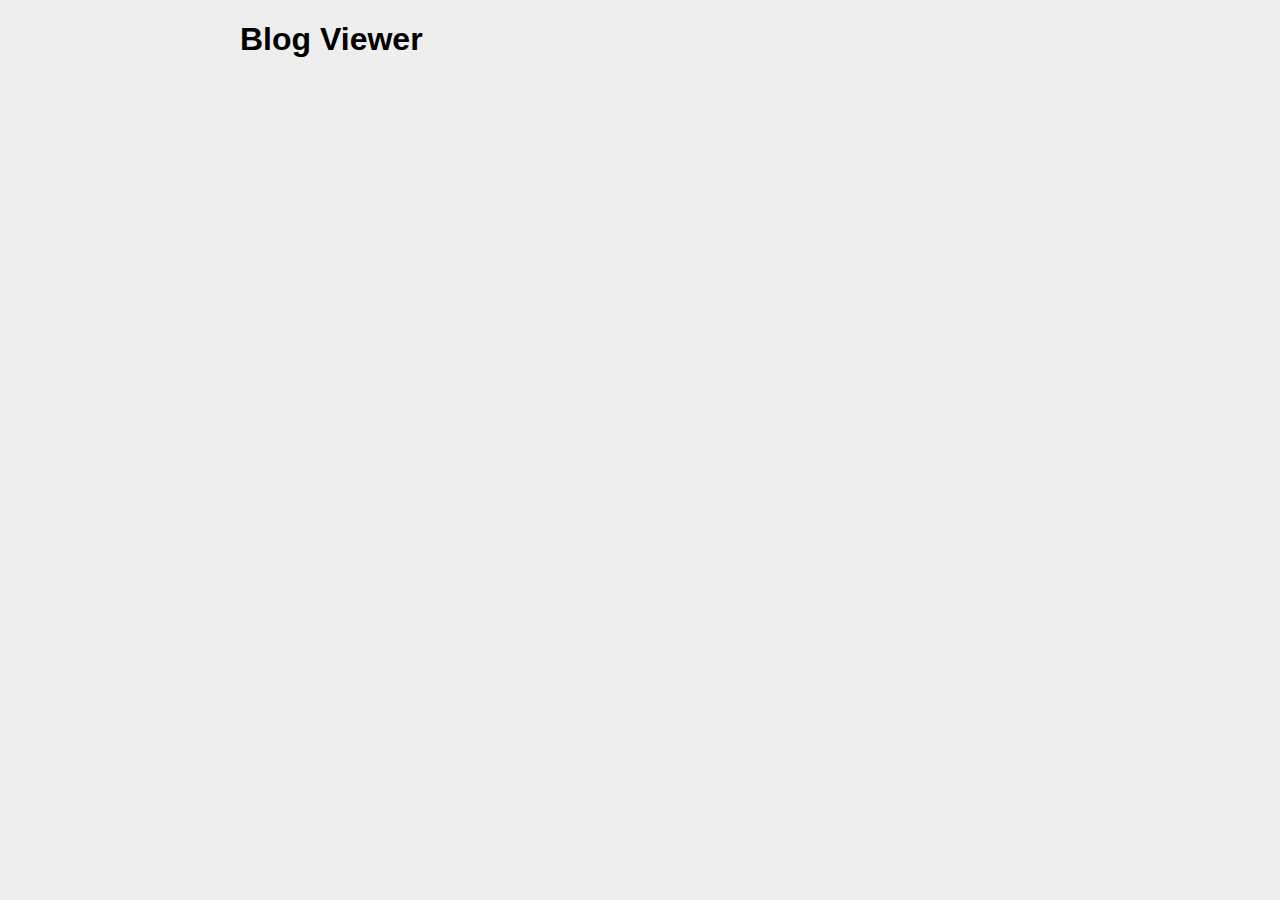
<file: index.html>
<!DOCTYPE html>
<html lang="en">
<head>
	<meta charset="UTF-8">
	<meta name="viewport" content="width=device-width, initial-scale=1.0">
	<title>Blog Viewer</title>
	<link rel="shortcut icon" href="assets/favicon.png" type="image/png">
	<link rel="stylesheet" href="styles/index.css">
	<script src="components/header.js" defer></script>
	<script src="scripts/main.js" defer></script>
</head>
<body>
	<header-component></header-component>
	<main>
		<h1>Blog Viewer</h1>
	</main>
</body>
</html>
</file>
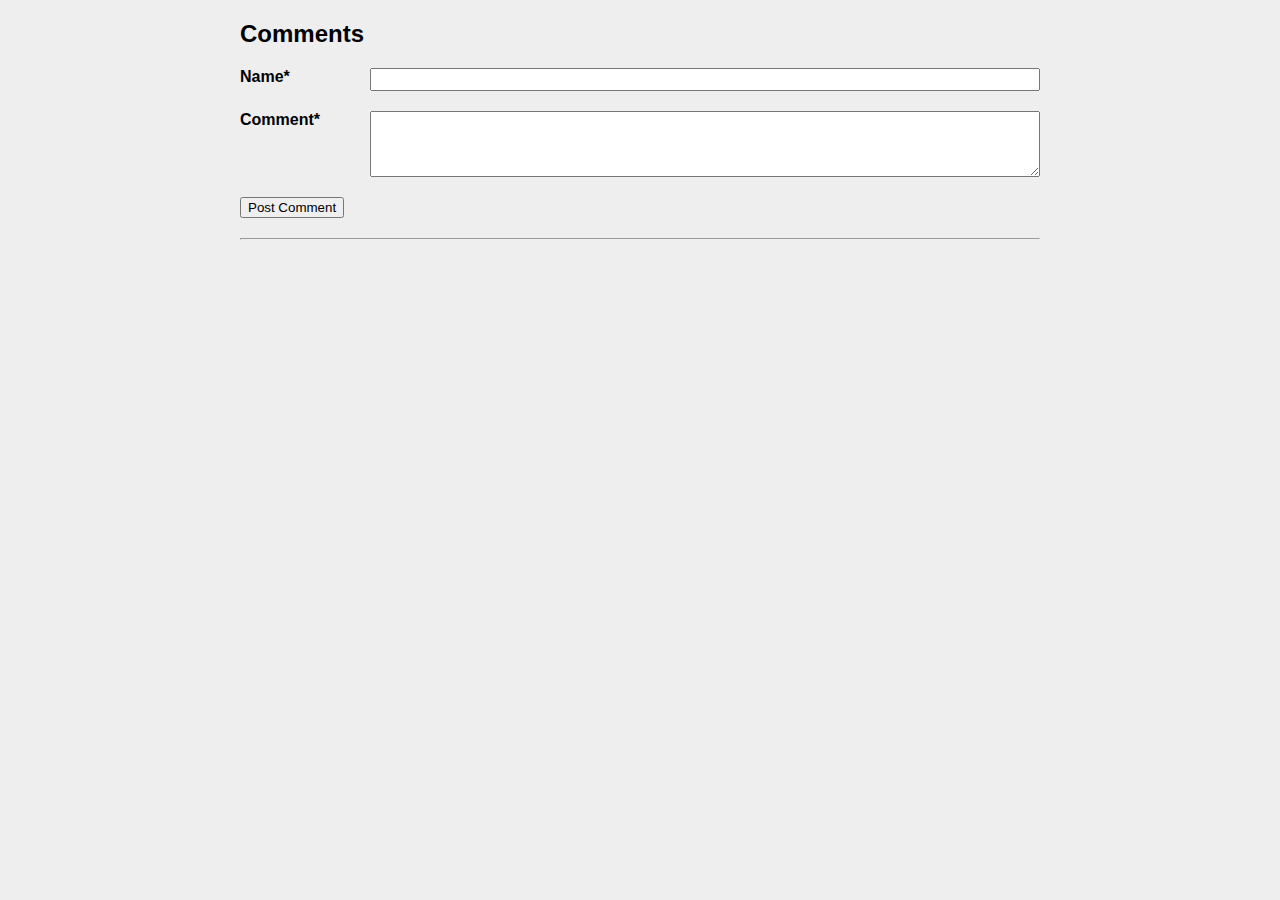
<file: blog.html>
<!DOCTYPE html>
<html lang="en">
<head>
	<meta charset="UTF-8">
	<meta name="viewport" content="width=device-width, initial-scale=1.0">
	<title>Blog</title>
	<link rel="shortcut icon" href="assets/favicon.png" type="image/png">
	<link rel="stylesheet" href="styles/index.css">
	<script src="components/header.js" defer></script>
	<script src="scripts/blog.js" type="module"></script>
</head>
<body>
	<header-component></header-component>
	<main>
		<h2>Comments</h2>
		<form id="comment-form">
			<ul>
				<li>
					<label for="name">Name<span aria-label="required">*</span></label>
					<input name="name" required>
				</li>
				<li>
					<label for="text">Comment<span aria-label="required">*</span></label>
					<textarea name="text" required></textarea>
				</li>
			</ul>
			<button>Post Comment</button>
		</form>
		<hr>
		<div class="comments"></div>
	</main>
</body>
</html>
</file>
<file: styles/index.css>
body {
	background: #eee;
	margin: 0;
	font-family: sans-serif;
	padding-bottom: 64px;
}

main {
	max-width: 800px;
	margin: auto;
}

header {
	padding: 20px;
	background: navy;
}
header nav {
	max-width: 800px;
	margin: auto;
}
header a {
	color: #fff;
	text-decoration: none;
	font-size: 1.4rem;
}
header a:hover {
	text-decoration: underline;
}
header a + a {
	margin-left: 40px;
}

hr {
	margin: 20px 0;
}

form ul {
	list-style: none;
	padding: 0;
	margin: 0;
}
label {
	font-weight: 600;
}
li {
	display: grid;
	grid-template-columns: 130px 1fr;
	margin-bottom: 20px;
}
textarea, input {
	font-family: inherit;
	font-size: .95rem;
}
textarea {
	height: 60px
}


.blog-summary a {
	text-decoration: none;
	padding-bottom: 2px;
	font-size: 1.2rem;
	color: navy;
	font-weight: 600;
}
.blog-summary a:hover {
	border-bottom: 1px solid;
}
.blog-summary p {
	margin: 4px 0;
}
.blog-summary .author {
	font-weight: 600;
}
.blog-summary .text {
	color: #444;
}
.blog-summary .date {
	font-size: .85rem;
}

.blog .author {
	font-weight: 600;
	color: navy;
}
.blog .date {
	font-weight: 600;
	font-size: .85rem;
	color: #444;
}
.blog .text {
	line-height: 1.5;
}

.comment{
	padding: 20px 0;
}
.comment:not(:last-of-type) {
	border-bottom: 1px solid #444;
}
.comment p {
	margin: 8px 0;
}
.comment .text {
	font-size: .95rem;
	color: #222;
}
.comment .footer {
	font-size: .75rem;
}
.comment .footer span {
	font-weight: 600;
}
</file>
